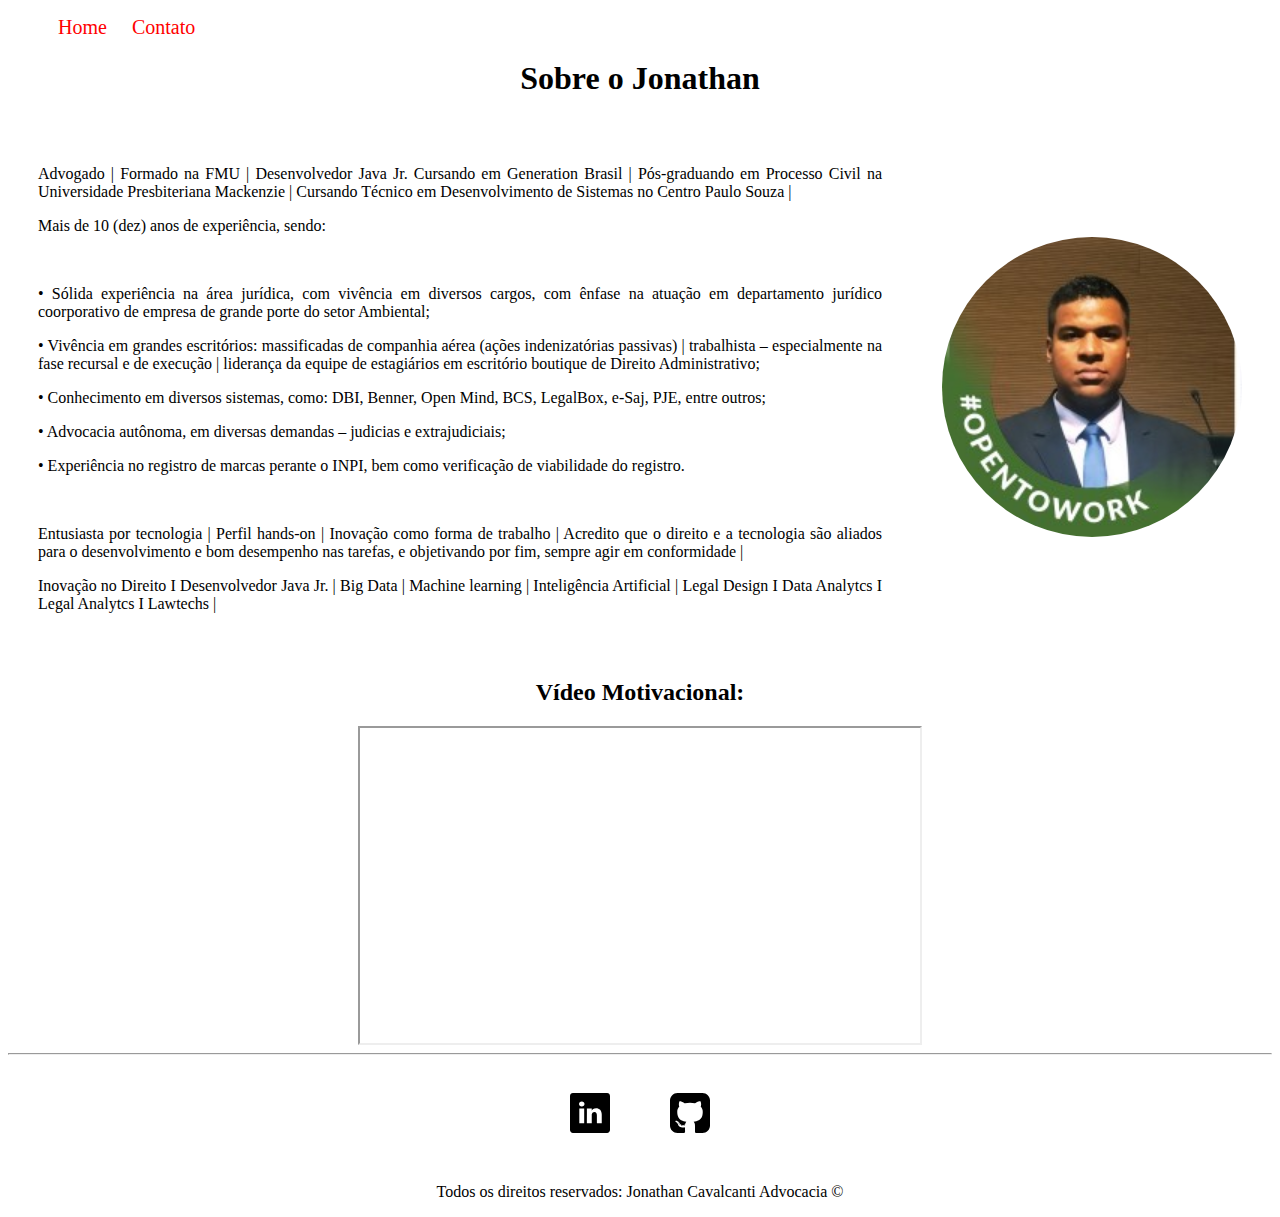
<file: index.html>
<!DOCTYPE html>
<html lang="pt-br">
<head>
    <meta charset="UTF-8">
    <meta name="viewport" content="width=device-width, initial-scale=1.0">
    <title>Meu Perfil</title>
    
    <link rel="stylesheet" href="assets/css/style.css">

</head>
<body>

    <ul id="menu">
        <li>
            <a href=index.html> Home </a> 
        </li>
        
        <li>
           <a href=contato.html> Contato </a> 
        </li>

        
    </ul>



    <h1 class="center">Sobre o Jonathan</h1>

    <div class="container">
      
            
        
    <div class="padding-30 justify">
    <p>Advogado | Formado na FMU | Desenvolvedor Java Jr. Cursando em Generation Brasil | Pós-graduando em Processo Civil na Universidade Presbiteriana Mackenzie | Cursando Técnico em Desenvolvimento de Sistemas no Centro Paulo Souza |
    </p>


    <p>
        Mais de 10 (dez) anos de experiência, sendo:
    </p> <br>

    <p>• Sólida experiência na área jurídica, com vivência em diversos cargos, com ênfase na atuação em departamento jurídico coorporativo de empresa de grande porte do setor Ambiental;</p>
        <p> • Vivência em grandes escritórios: massificadas de companhia aérea (ações indenizatórias passivas) | trabalhista – especialmente na fase recursal e de execução | liderança da equipe de estagiários em escritório boutique de Direito Administrativo;</p>
            <p>• Conhecimento em diversos sistemas, como: DBI, Benner, Open Mind, BCS, LegalBox, e-Saj, PJE, entre outros;</p>
                <p>• Advocacia autônoma, em diversas demandas – judicias e extrajudiciais;</p>
                    <p>• Experiência no registro de marcas perante o INPI, bem como verificação de viabilidade do registro.</p>
    
<br>  
    <p>
        Entusiasta por tecnologia | Perfil hands-on | Inovação como forma de trabalho | Acredito que o direito e a tecnologia são aliados para o desenvolvimento e bom desempenho nas tarefas, e objetivando por fim, sempre agir em conformidade |
    </p>
        
    <p>
        Inovação no Direito I Desenvolvedor Java Jr. | Big Data | Machine learning | Inteligência Artificial | Legal Design I Data Analytcs I Legal Analytcs I Lawtechs |
    </p>

</div>

<div >
 <img class="borda-img LxA padding-30" src="assets\img/Jhon.jpg" alt="Foto do criador deste conteúdo">
   
</div>

</div>


<h2 class="center">Vídeo Motivacional:</h2>

<div class="container">

<iframe 
   width="560" 
   height="315" 
   src="https://www.youtube.com/embed/s10Re-f_PUk" 
   frameborder="2" 
   allow="accelerometer; autoplay; clipboard-write; encrypted-media; gyroscope; picture-in-picture" 
   allowfullscreen>
</iframe>

</div>



<footer>
    <hr>
    <div class="container">
      <a href=https://www.linkedin.com/in/jonathanadvocacia/> 
        <img class="tamanho padding-30" src="assets\img/linkedin.svg" alt="Logo linkedin">
      </a>
    <a href=https://github.com/Jonathan-eng-jur> 
        <img class="tamanho padding-30" src="assets\img/git.svg" alt="Logo Github">
    </a>
    </div>
    <p class="center">
    Todos os direitos reservados: Jonathan Cavalcanti Advocacia  &copy;
    </p>  
</footer>



</body>
</html>
</file>
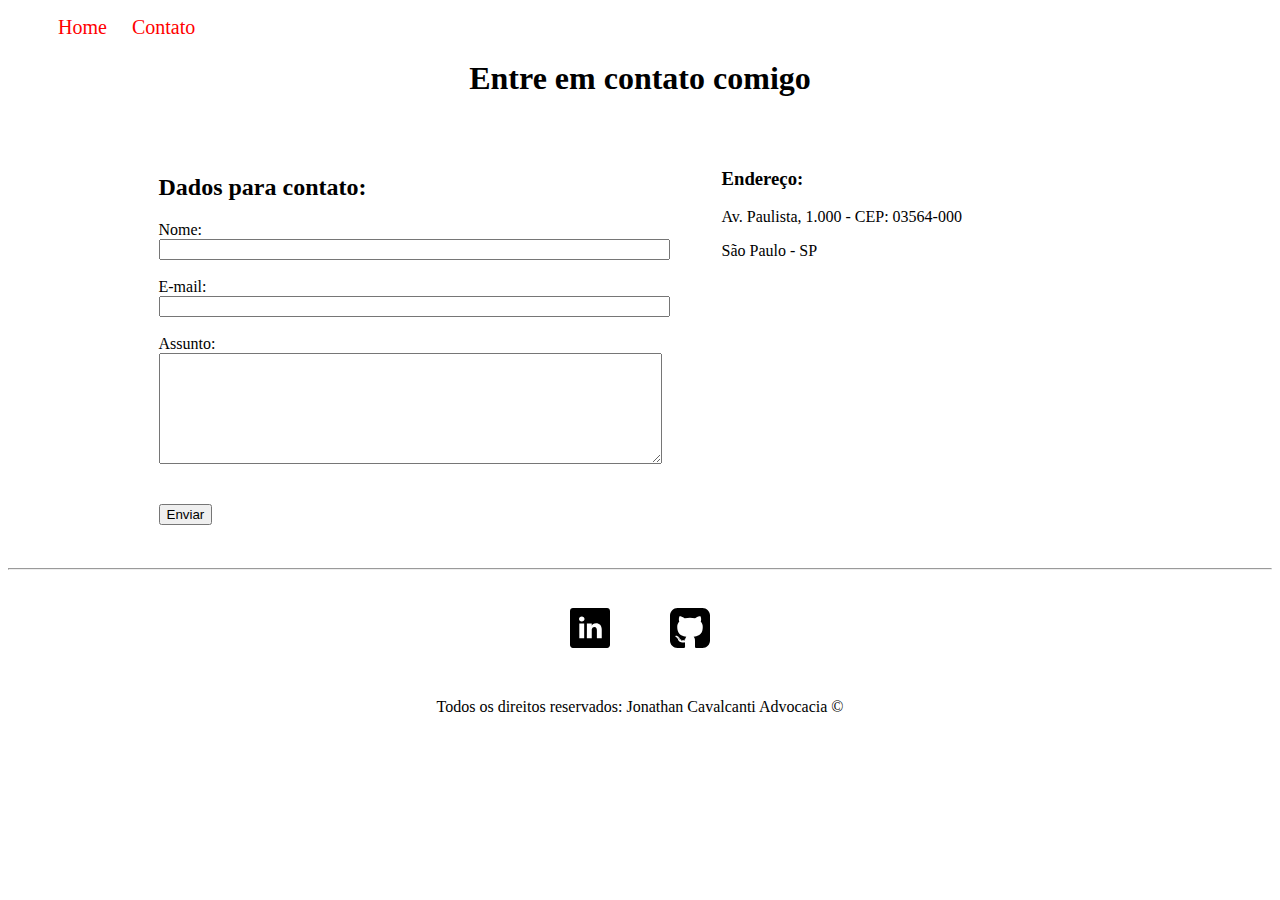
<file: contato.html>
<!DOCTYPE html>
<html lang="pt-br">
<head>
    <meta charset="UTF-8">
    <meta name="viewport" content="width=device-width, initial-scale=1.0">
    <title>Contato</title>
    <link rel="stylesheet" href="assets/css/style.css">
</head>

<body>
    <ul id="menu">
        <li>
            <a href=index.html> Home </a> 
        </li>
        
        <li>
           <a href=contato.html> Contato </a> 
        </li>

        
    </ul>

        <h1 class="center">Entre em contato comigo</h1>
   
        <div class="container">
        
        <div class="padding-30 justify"> 
        <form >
            <h2>Dados para contato:</h2>
            <label for="nome">Nome:</label> <br>
            <input type="text" id="nome" onkeyup="validaNome()">
            <div id="txtNome"></div>
            <br>
            <label for="email">E-mail:</label> <br>
            <input type="text" id="email" onkeyup="validaEmail()">
            <div id="txtEmail"></div>
            <br>
            <label for="assunto">Assunto:</label> <br>
            <textarea name="assunto" id="assunto" cols="60" rows="7" onkeyup="validaAssunto()"></textarea>
            <div id="txtAssunto"></div>
            <br>
            <br>
            <button onclick="enviar()">Enviar</button>

        </form>
        </div>

        <div class="padding-30">   
        <h3>Endereço:</h3>

        <p>Av. Paulista, 1.000 - CEP: 03564-000</p>
        <p>São Paulo - SP</p>

        <iframe src="https://www.google.com/maps/embed?pb=!1m18!1m12!1m3!1d3657.0980322469036!2d-46.654126285022166!3d-23.56492238468107!2m3!1f0!2f0!3f0!3m2!1i1024!2i768!4f13.1!3m3!1m2!1s0x94ce5994f2e15a7d%3A0xdeb92126793e5e90!2sAv.%20Paulista%2C%201000%20-%20Bela%20Vista%2C%20S%C3%A3o%20Paulo%20-%20SP%2C%2001310-100!5e0!3m2!1spt-BR!2sbr!4v1605971142670!5m2!1spt-BR!2sbr" 
        width="400" 
        height="250" 
        frameborder="0" 
        style="border:0;" 
        allowfullscreen="" 
        aria-hidden="false" 
        tabindex="0"
        onmousemove="mapaZoom()" 
        onmouseout="mapaNormal()"
         id="mapa">
        </iframe>
        </div>    

    </div>

<footer>
    <hr>
    <div class="container">
      <a href=https://www.linkedin.com/in/jonathanadvocacia/> 
        <img class="tamanho padding-30" src="assets\img/linkedin.svg" alt="Logo linkedin">
      </a>
    <a href=https://github.com/Jonathan-eng-jur> 
        <img class="tamanho padding-30" src="assets\img/git.svg" alt="Logo Github">
    </a>
    </div>
    <p class="center">
    Todos os direitos reservados: Jonathan Cavalcanti Advocacia  &copy;
    </p>  
</footer>

<script src="assets/js/script.js"></script>


    
</body>
</html>
</file>
<file: assets/css/style.css>
/*
Estilo da página index
*/

.center {

   text-align: center; 
}

.container {
    display: flex;
    flex-flow: row;
    justify-content: center;
    align-items: center;
}

#menu li {
    display: inline;
    padding: 10px;
}

#menu li a {
    text-decoration: none;
    color: red;
    font-size: 20px;
}

#menu li a:hover {
    color: pink;
}

.padding-30 {
    padding: 30px;

}

.borda-img{
    border-radius: 50%;
}

.LxA{
    width: 300px; 
    right: 300px;

}

.tamanho{
    width: 40px; 
    right: 40px;

}

.justify{
    text-align: justify;
}
</file>
